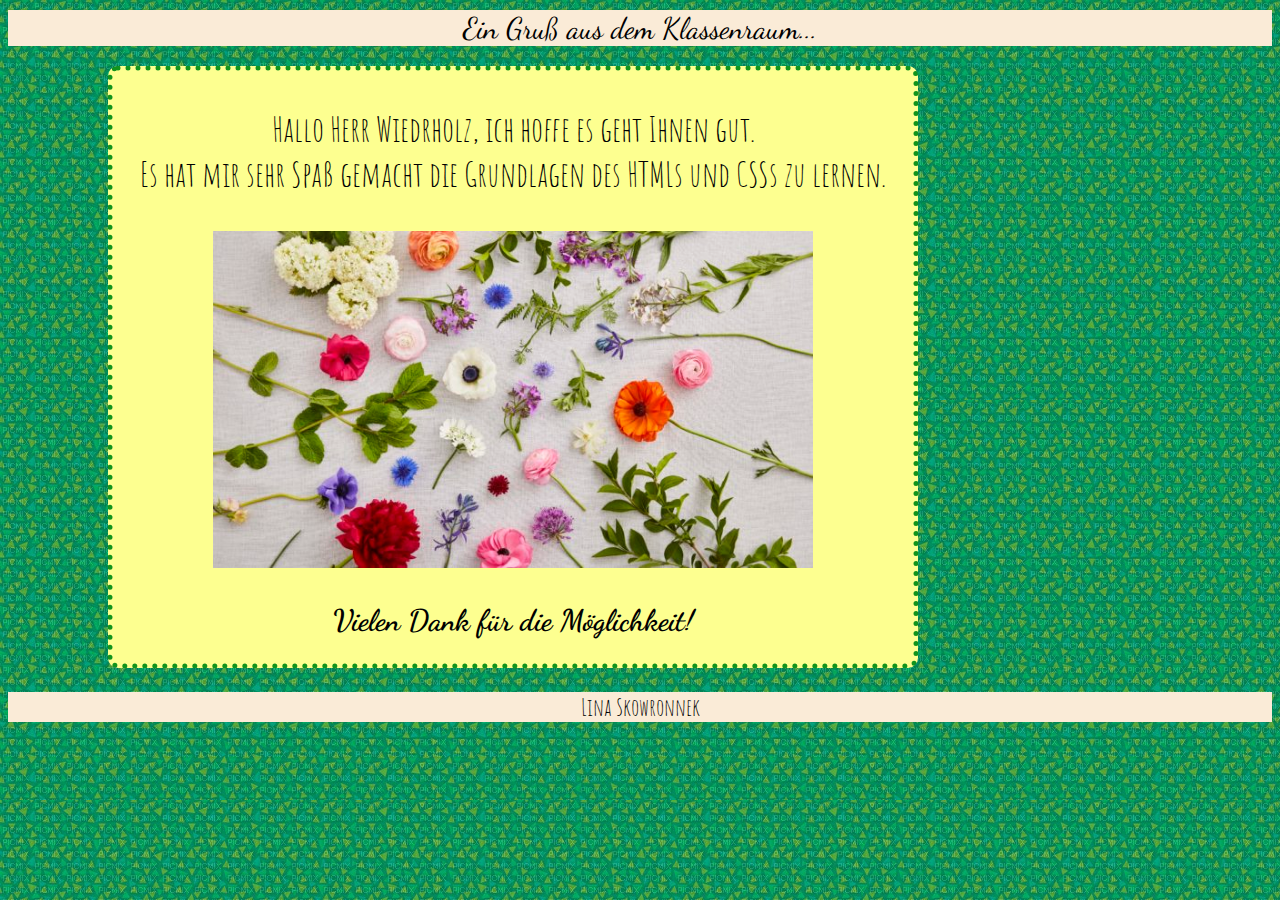
<file: index.html>
<!DOCTYPE html>
<html>
<head>
<title>Danke</title>
<link href="style.css" rel="stylesheet" type="text/css">
<link href="https://fonts.googleapis.com/css?family=Amatic+SC|Dancing+Script&display=swap" rel="stylesheet"> 
</head>
<header>Ein Gruß aus dem Klassenraum...</header>
<body>
    <div class=fullCard>
    <div class=cardContent>
    <div class=cardText> <p>Hallo Herr Wiedrholz, ich hoffe es geht Ihnen gut. <br>
    Es hat mir sehr Spaß gemacht die Grundlagen des HTMLs und CSSs zu lernen.</p>
    </div>
   <img src="flowers.jpg">
    <h2>Vielen Dank für die Möglichkeit!</h2>
    </div>
</div>

</body>
<footer>
    <p>Lina Skowronnek</p>
</footer>
</file>
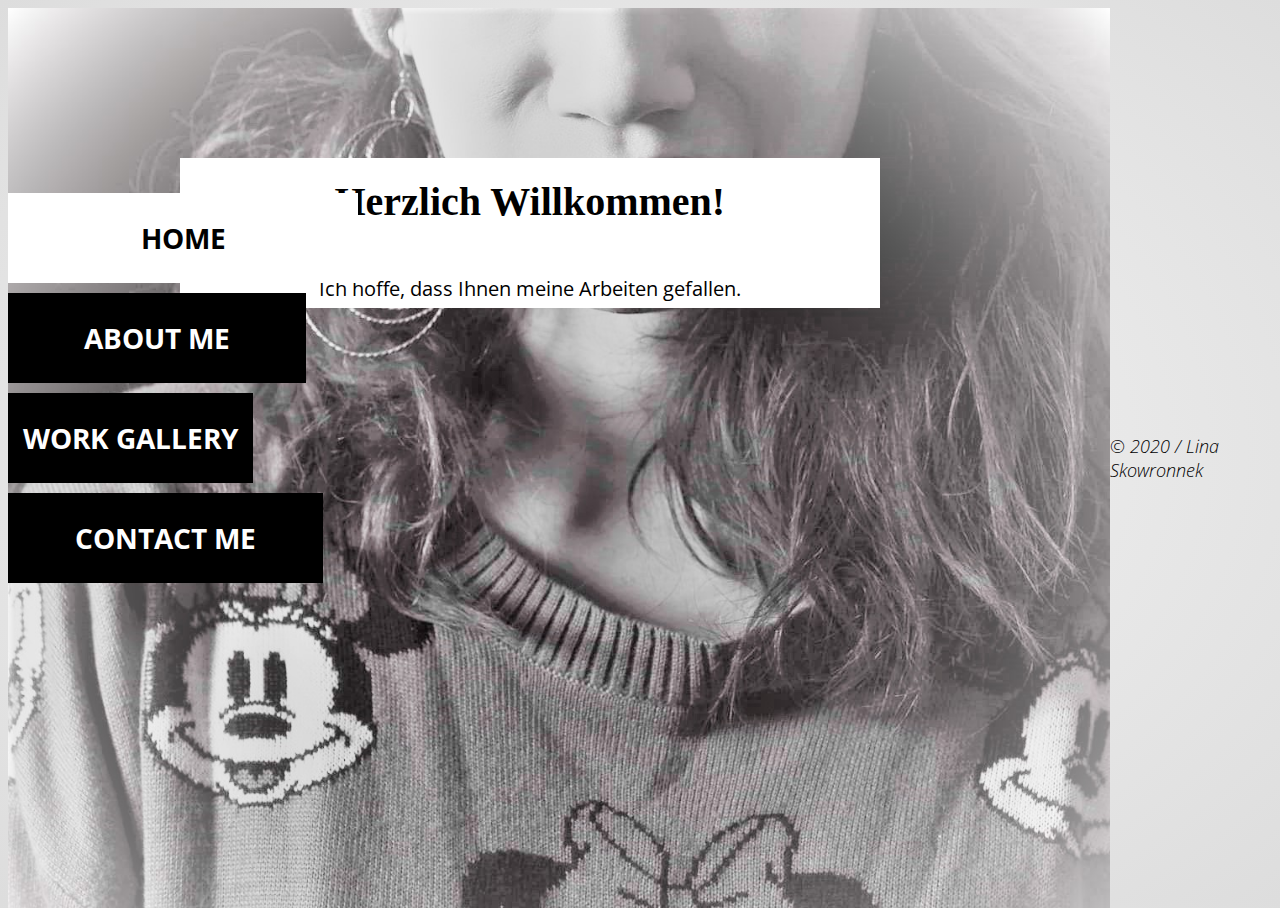
<file: Portfolio-2/index.html>
<!DOCTYPE html>
<html>
<head>
  <title>Lina Skowronnek</title>
  <meta charset="utf-8">
  <link href="style.css" rel="stylesheet" type="text/css">
  <link href="https://fonts.googleapis.com/css?family=Open+Sans:300i,400,400i,700&display=swap" rel="stylesheet"> 
  </head>

  <body>

    <div class="background">
      <div class="nav">
        <a class="a active" href="index.html">HOME</a>
        <a class="b" href="about.html">ABOUT ME</a>
        <a class="c" href="gallery.html">WORK GALLERY</a>
        <a class="d" href="contect.html">CONTACT ME</a>
      </div>

      <section class=zero>
        <h1>Herzlich Willkommen!</h1>
        <p>Ich hoffe, dass Ihnen meine Arbeiten gefallen.</p>
    </section>

<section>

</section>


    </div>

  </body>
  <footer>
    <p> &copy; 2020 / Lina Skowronnek </p>
  </footer>













</html>
</file>
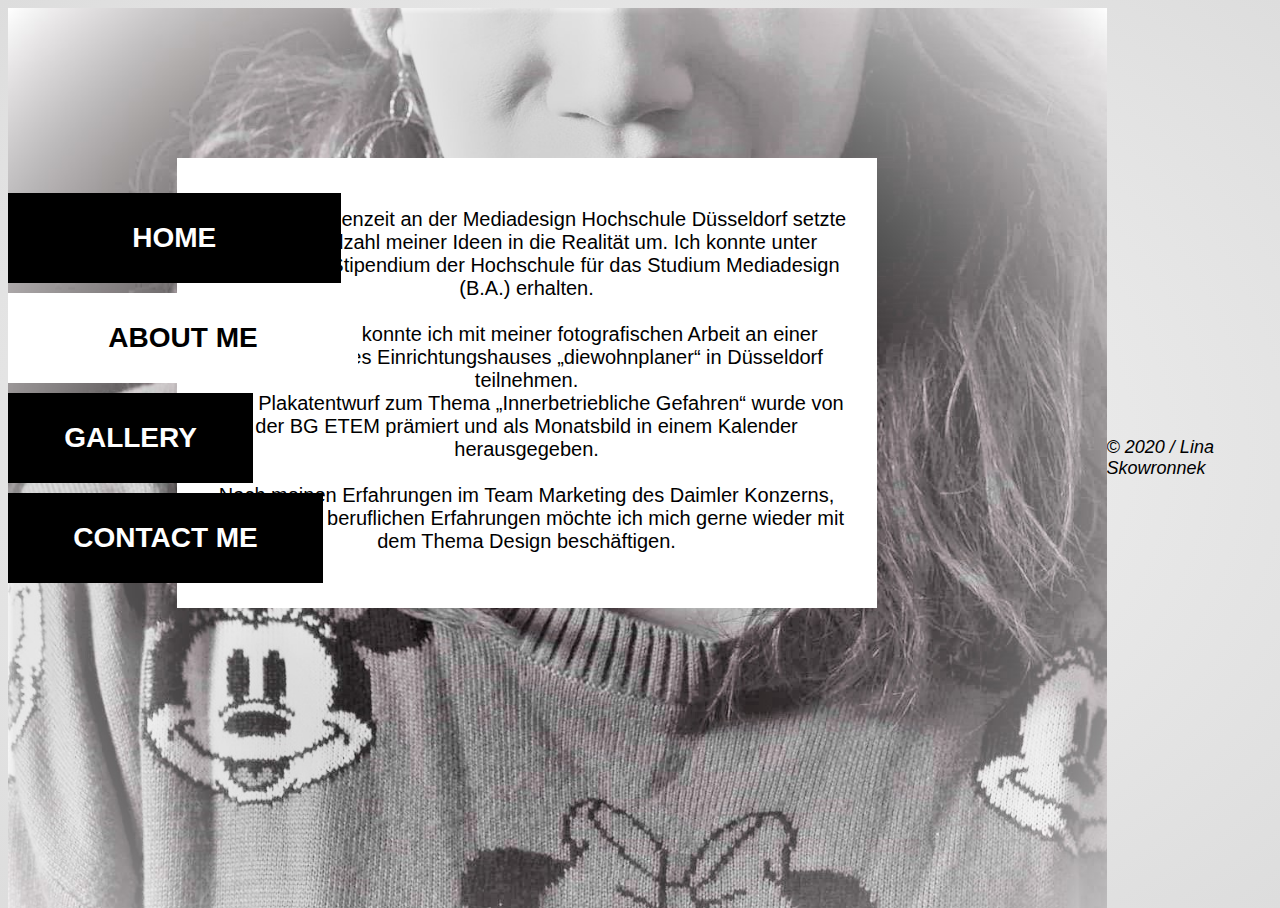
<file: Portfolio-2/about.html>
<!DOCTYPE html>
<html>
<head>
  <title>Lina Skowronnek</title>
  <meta charset="utf-8">
  <link href="style.css" rel="stylesheet" type="text/css">
  <link href="https://fonts.googleapis.com/css?family=Merriweather:400i&display=swap" rel="stylesheet"> 

  </head>

  <body>

    <div class="background">
      <div class="nav">
        <a class="a" href="index.html">HOME</a>
        <a class="b active" href="about.html">ABOUT ME</a>
        <a class="c" href="gallery.html">GALLERY</a>
        <a class="d" href="contact.html">CONTACT ME</a>
      </div>
<section class=two>
    <p>In meiner Studienzeit an der Mediadesign Hochschule Düsseldorf setzte ich eine Vielzahl meiner Ideen in die Realität um. Ich konnte unter anderem ein Stipendium der Hochschule für das Studium Mediadesign (B.A.) erhalten. 
        <br><br>Des Weiteren konnte ich mit meiner fotografischen Arbeit an einer Ausstellung des Einrichtungshauses „diewohnplaner“ in Düsseldorf teilnehmen. 
        <br>Mein Plakatentwurf zum Thema „Innerbetriebliche Gefahren“ wurde von der BG ETEM prämiert und als Monatsbild in einem Kalender herausgegeben.
        <br><br>Nach meinen Erfahrungen im Team Marketing des Daimler Konzerns, und anderen beruflichen Erfahrungen möchte ich mich gerne wieder mit dem Thema Design beschäftigen.</p>
</section>


    </div>

  </body>

  <footer>
    <p> &copy; 2020 / Lina Skowronnek </p>
  </footer>













</html>
</file>
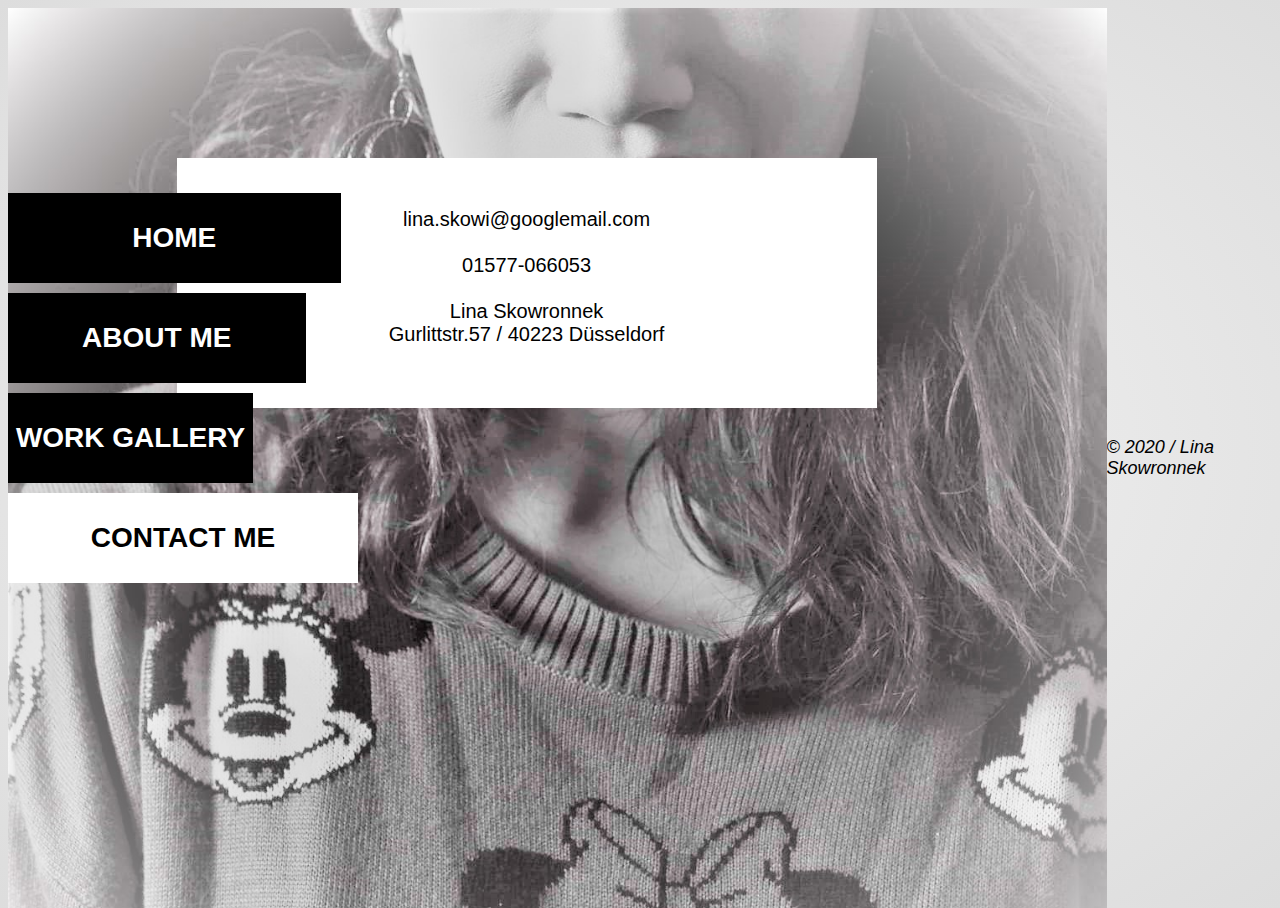
<file: Portfolio-2/contact.html>
<!DOCTYPE html>
<html>
<head>
  <title>Lina Skowronnek</title>
  <meta charset="utf-8">
  <link href="style.css" rel="stylesheet" type="text/css">
  <link href="https://fonts.googleapis.com/css?family=Roboto+Condensed:300i,400,700,700i&display=swap" rel="stylesheet"> 

  </head>

  <body>

    <div class="background">
      <div class="nav">
        <a class="a" href="index.html">HOME</a>
        <a class="b" href="about.html">ABOUT ME</a>
        <a class="c" href="gallery.html">WORK GALLERY</a>
        <a class="d active" href="contact.html">CONTACT ME</a>
      </div>

      <section class=one>
        <p>lina.skowi@googlemail.com <br> <br>01577-066053 <br><br>Lina Skowronnek <br>Gurlittstr.57 / 40223 Düsseldorf</p>
    </section>

<section>

</section>


    </div>

  </body>
  <footer>
    <p> &copy; 2020 / Lina Skowronnek </p>
  </footer>
</file>
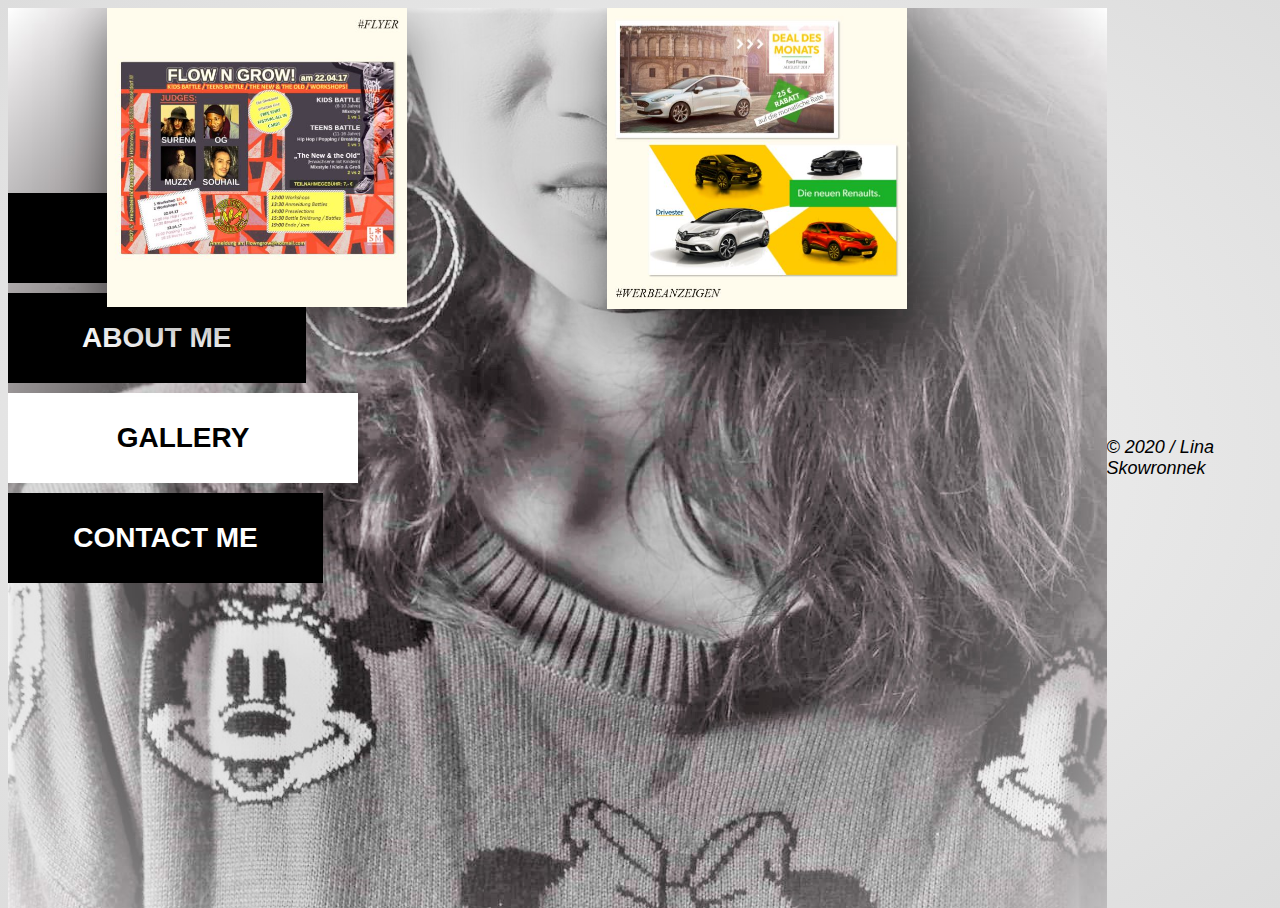
<file: Portfolio-2/gallery.html>
<!DOCTYPE html>
<html>
<head>
  <title>Lina Skowronnek</title>
  <meta charset="utf-8">
  <link href="style.css" rel="stylesheet" type="text/css">
  <link href="https://fonts.googleapis.com/css?family=Merriweather:400i&display=swap" rel="stylesheet"> 

  </head>

  <body>

    <div class="background">
      <div class="nav">
        <a class="a" href="index.html">HOME</a>
        <a class="b" href="about.html">ABOUT ME</a>
        <a class="c active" href="gallery.html">GALLERY</a>
        <a class="d" href="contact.html">CONTACT ME</a>
      </div>
      <section id="container">
        <div class="thumbnail"
          data-title="Title"
          data-description="Bacon ipsum dolor amet filet mignon alcatra short ribs, sausage shoulder tail biltong rump chicken ground round ham hock porchetta tri-tip. Boudin bresaola andouille, leberkas pork ball tip turducken beef ribs">
          <img src="images/ad1.JPG" alt="Illustration of Vulture" width="300">
        </div>
      </section>

      <section id="container2">
        <div class="thumbnail"
          data-title="Title"
          data-description="Bacon ipsum dolor amet filet mignon alcatra short ribs, sausage shoulder tail biltong rump chicken ground round ham hock porchetta tri-tip. Boudin bresaola andouille, leberkas pork ball tip turducken beef ribs">
          <img src="images/flyer3.JPG" alt="Illustration of Vulture" width="300">
        </div>
      </section>


    


    </div>

  </body>
  <footer>
    <p> &copy; 2020 / Lina Skowronnek </p>
  </footer>
</file>
<file: style.css>
.fullCard {
    width: 800px;
    border: 5px solid rgb(17, 148, 28);
    border-radius: 10px;
    border-style: dotted;
    margin: 20px 100px;
   
    background-color: rgb(253, 255, 144);
  }
  .cardContent {
      font-family: 'Amatic SC', cursive;
      font-size: 35px;
  }
.cardText {
    
}

header {
    background-color:rgb(250, 235, 215);
    font-family: 'Dancing Script', cursive;
    font-size: 30px;
    margin-top: 10px;
}

h2 {
   font-size: 30px;
    /* font-family: 'Amatic SC', cursive; */
    font-family: 'Dancing Script', cursive;
}

body {
background-image: url("muster.jpg");
background-repeat: repeat;
text-align: center;
}
img {
    width: 600px;
}
footer {
    font-family: 'Amatic SC', cursive; 
    font-size: 24px;
    background-color: rgb(250, 235, 215);
}
</file>
<file: Portfolio-2/style.css>
html, body {
    width:100%;
    height:100%;
    font-size:14px;
    font-weight:normal;
}

.background{
    width: 100%;
    height: 100%;
    background-image:url(images/FB_IMG2.jpg);
    background-repeat:no-repeat;
    background-size: cover;
    position: relative;
    overflow-y:auto;
    margin: 0px;
    padding: 0px;
}

.nav {
    width: 350px;
    height: auto;
    position: absolute;
    top: 20%;
    left: 0;
}

.nav a {
    text-decoration: none;
    font-size: 28px;
    font-family:'Open Sans', sans-serif;
    font-weight: bold;
    height: 90px;
    margin: 5px 0;
    float: left;
    display: inline-block;
    background-color: black;
    color: white;
    line-height: 90px;
    text-align: center;
    transition: 300ms;


}

a.active, b.active, c.active, .nav a:hover {
    background-color: white;
    color: black;
    width: 100%;
}
.a {
    width: 95%;
}
.b {
    width: 85%;
}
.c {
    width: 70%;
}
.d {
    width: 90%;
}


footer {
    font-family: 'Open Sans', sans-serif;
    font-style: italic;
    font-weight: 300;
}

.zero {
    background-color: rgb(255, 255, 255);
    font-family: 'Open Sans', sans-serif;
    font-weight: 400;
    color:rgb(0, 0, 0);
    float: inline-end;
    width: 700px;
    height: 150px;
    font-size: 20px;
    padding: 20px 20px 20px 20px;
    text-align: center;
    margin: 150px 230px auto auto;
}


.one {
    background-color: rgb(255, 255, 255);
    font-family: 'Open Sans', sans-serif;
    font-weight: 400;
    color:rgb(0, 0, 0);
    float: inline-end;
    width: 700px;
    height: 250px;
    font-size: 20px;
    padding: 30px 30px 30px 30px;
    text-align: center;
    margin: 150px 230px auto auto;
}
.two {
    
    background-color: rgb(255, 255, 255);
    font-family: 'Open Sans', sans-serif;
    font-weight: 400;
    color:rgb(0, 0, 0);
    float: inline-end;
    width: 700px;
    height: 450px;
    font-size: 20px;
    padding: 30px 30px 30px 30px;
    text-align: center;
    margin: 150px 230px auto auto;
}
/* DEMO STYLING */
*, *:after, *:before {
	box-sizing: border-box;
}
html {
	height: 100%;
	font-size: 62.5%;
}
body {
	height: 100%;
	display: flex;
	align-items: center;
	justify-content: center;
	font-family: Lato, sans-serif;
	font-size: 1.8rem;
	background: radial-gradient(ellipse at center, #f5f5f5 0%,#ddd 100%);
	user-select: none;
}
h1 {
	font-family: Merriweather, serif;
	margin: 0 0 50px;
	text-align: center;
	cursor: default;
}
#container {
	width: 500px;
    margin: 30 auto;
    float: right;
}
#container2 {
	width: 500px;
    margin: 30 auto;
    float:right;
}

.thumbnail {
	-webkit-backface-visibility: hidden;
	display: inline-block;
	position: relative;
	margin: 0 auto;
	overflow: hidden;
	background: #000;
	box-shadow: 0 15px 50px rgba(0,0,0,.5);
}
.thumbnail img {
	display: block;
	max-width: 100%;
	transition: opacity .2s ease-in-out;
}
.thumbnail:hover img {
	opacity: .5;
}
.thumbnail::after,
.thumbnail::before {
	position: absolute;
	z-index: 1;
	width: 100%;
	height: 50%;
	transition: transform .4s ease-out;
	color: #fff;
}
.thumbnail::after {
	content: attr(data-title);
	top: 0;
	padding-top: 55px;
	transform: translateY(-100%) scale(.8);
	background: rgba(0,0,0,.4);
	font-size: 3.5rem;
	font-weight: 300;
	font-family: Merriweather, serif;
	text-align: center;
}
.thumbnail::before {
	content: attr(data-description) "…";
	top: 50%;
	padding: 20px;
	transform: translateY(100%) scale(.8);
	background: rgba(107,38,68,.6);
	-webkit-backdrop-filter: blur(10px);
	backdrop-filter: blur(10px);
	color: #f1f1f1;
	font-size: 1.5rem;
}
.thumbnail:hover::after,
.thumbnail:hover::before {
	transform: translateY(0%) scale(1);
}

.thumbnail {
	-webkit-backface-visibility: hidden;
	display: inline-block;
	position: relative;
	margin: 0 auto;
	overflow: hidden;
	background: #000;
	box-shadow: 0 15px 50px rgba(0,0,0,.5);
}
.thumbnail img {
	display: block;
	max-width: 100%;
	transition: opacity .2s ease-in-out;
}
.thumbnail:hover img {
	opacity: .5;
}
.thumbnail::after,
.thumbnail::before {
	position: absolute;
	z-index: 1;
	width: 100%;
	height: 50%;
	transition: transform .4s ease-out;
	color: #fff;
}
.thumbnail::after {
	content: attr(data-title);
	top: 0;
	padding-top: 55px;
	transform: translateY(-100%) scale(.8);
	background: rgba(0,0,0,.4);
	font-size: 3.5rem;
	font-weight: 300;
	font-family: Merriweather, serif;
	text-align: center;
}
.thumbnail::before {
	content: attr(data-description) "…";
	top: 50%;
	padding: 20px;
	transform: translateY(100%) scale(.8);
	background: rgba(107,38,68,.6);
	-webkit-backdrop-filter: blur(10px);
	backdrop-filter: blur(10px);
	color: #f1f1f1;
	font-size: 1.5rem;
}
.thumbnail:hover::after,
.thumbnail:hover::before {
	transform: translateY(0%) scale(1);
}
</file>
